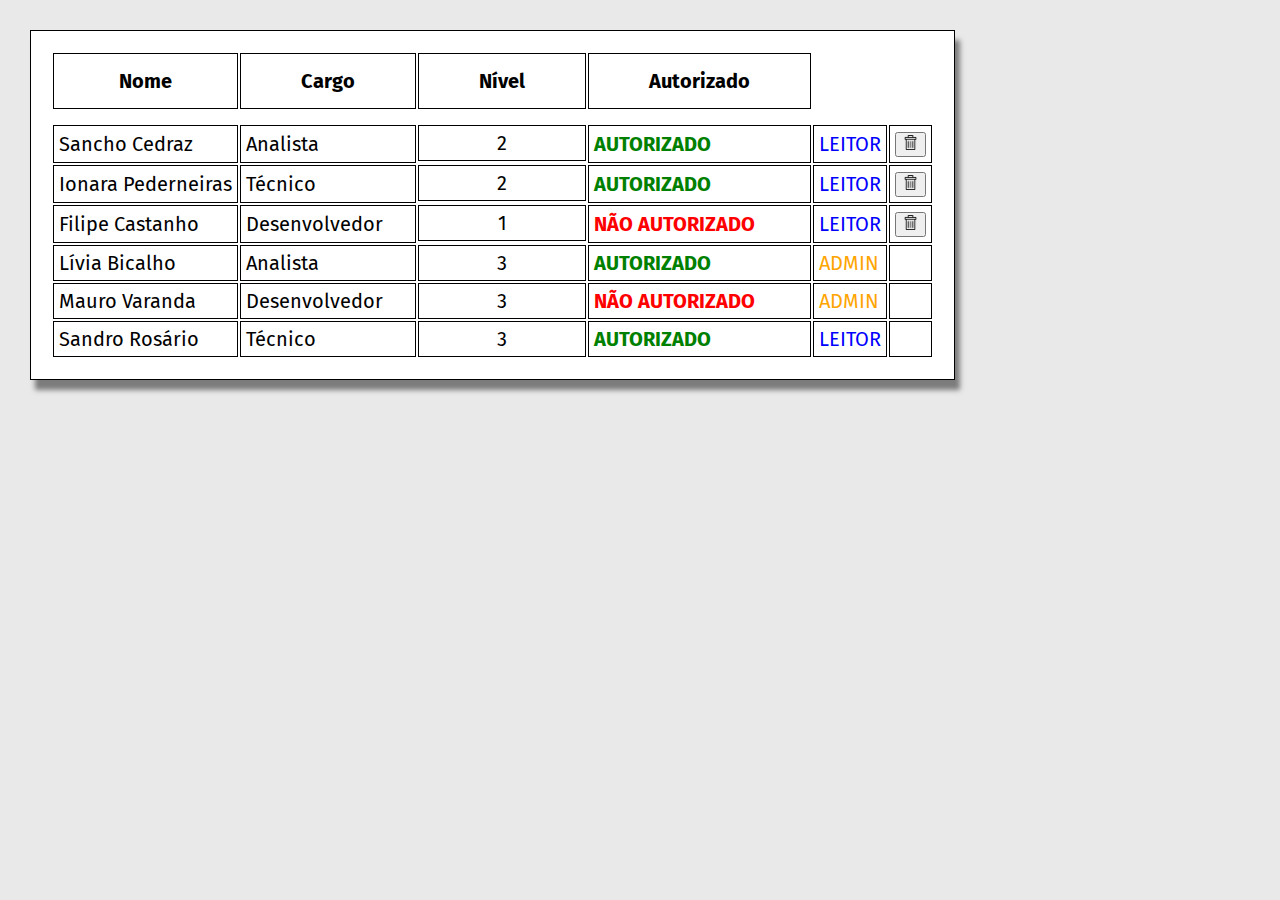
<file: Exercício 08-08-2022/index.html>
<!DOCTYPE html>
<html lang="pt-br">
<head>
    <meta charset="UTF-8">
    <meta http-equiv="X-UA-Compatible" content="IE=edge">
    <meta name="viewport" content="width=device-width, initial-scale=1.0">
    <title>PAINEL DE CONTROLE</title>
    <link rel = "stylesheet" href="style.css">
</head>
<body onLoad = "carregar()">
    <table>

        <thead>
            <tr>
                <th>Nome</th>
                <th>Cargo</th>
                <th>Nível</th>
                <th>Autorizado</th>
            </tr>

        </thead>
        
            <tbody class = "linha-informacoes-usuario">
                    <tr class="modelo linhas">
                        <td id = "nome-lista"></td>
                        <td id = "cargo-lista"></td>
                        <td id = "nivel-lista"></td>
                        <td id = "autorizacao-lista"></td>
                        <td id = "adminOrReader"></td>
                        <td id = "apagar"></td>
                    </tr>
                
            </tbody>

        
    </table>
<script src = "script.js"></script>

</body>
</html>
</file>
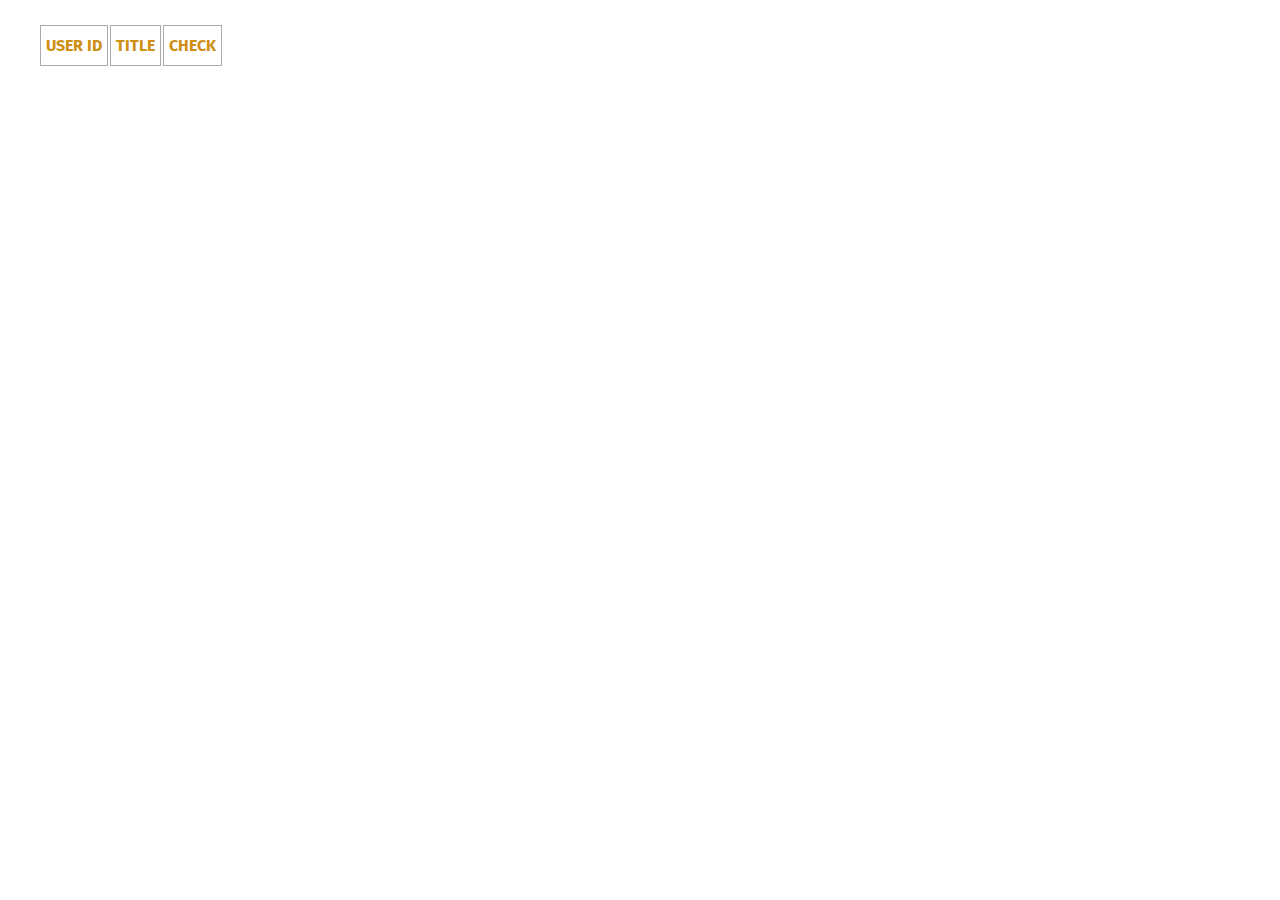
<file: Exercício 15-08-2022/index.html>
<!DOCTYPE html>
<html lang="pt-br">
<head>
    <meta charset="UTF-8">
    <meta http-equiv="X-UA-Compatible" content="IE=edge">
    <meta name="viewport" content="width=device-width, initial-scale=1.0">
    <title>Document</title>
    <link rel="stylesheet" href="style.css">
</head>
<body onload = "carregar()">
    <table>

        <thead>
            <tr>
                <th>USER ID</th>
                <th>TITLE</th>
                <th>CHECK</th>
            </tr>
        </thead>

        <tbody>
            <tr class = "informacoes modelo">
                <td id = "user-id"></td>
                <td id = "title"></td>
                <td><input type="checkbox" id = "checkbox" disabled></td>
            </tr>
        </tbody>
        </table>

</body>

<script src = "script.js"></script>
</html>
</file>
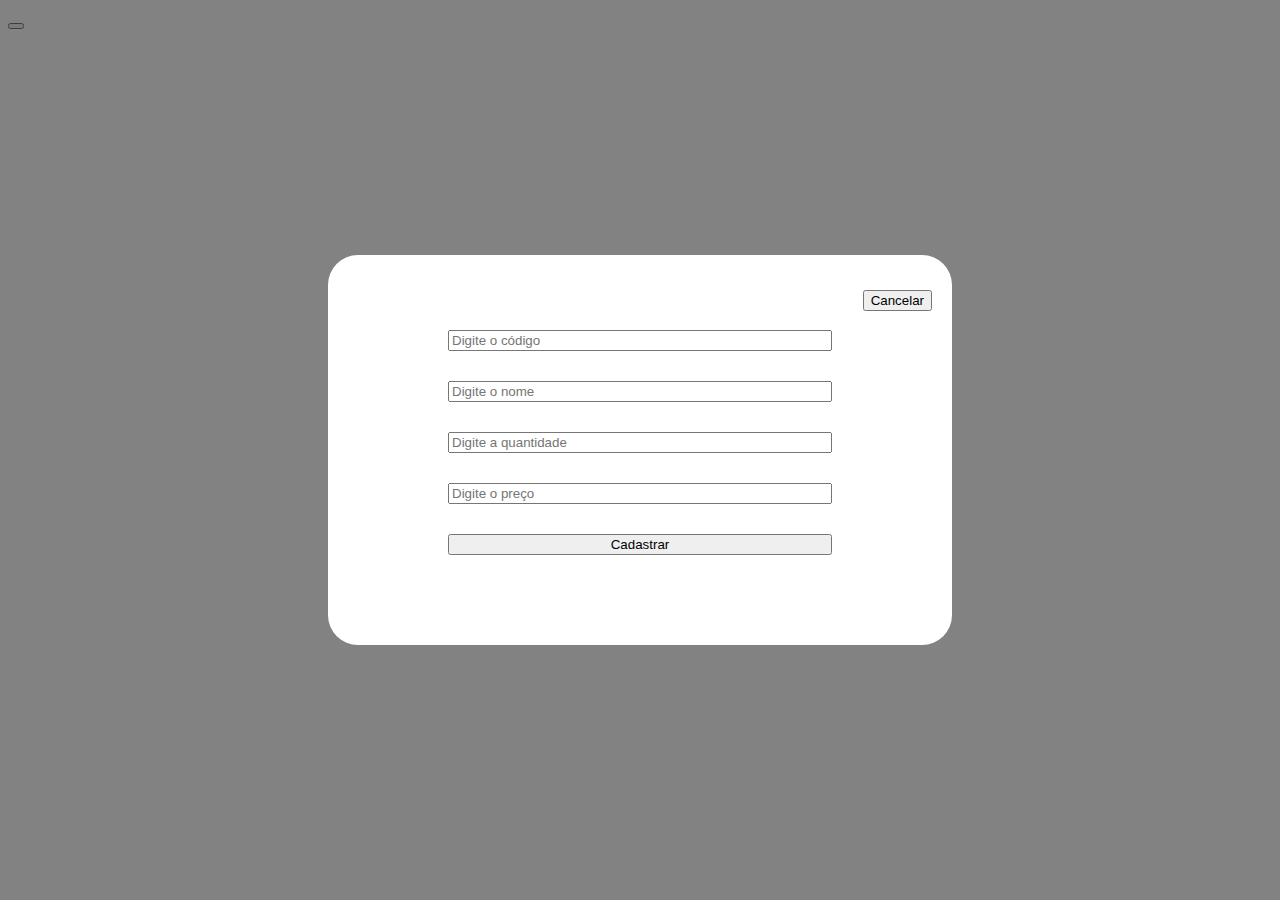
<file: Aula 30-08-2022/front/produtos/index.html>
<!DOCTYPE html>
<html lang="pt-br">
<head>
    <meta charset="UTF-8">
    <meta http-equiv="X-UA-Compatible" content="IE=edge">
    <meta name="viewport" content="width=device-width, initial-scale=1.0">
    <title>Document</title>
    <link rel = "stylesheet" href = "./style.css">
</head>
<body>
    <button onClick = "cadastrar()"></button>
    <div class = "produtos">
        <div class = "produto model">
            <p id = "nome">Nome produto</p>
            <p id = "preco">Preço Produto</p>
            <button>Comprar</button>
        </div>
    </div>

    <div class = "modal">
        <div class = "form-modal">
            <input id = "cod" type="text" placeholder = "Digite o código">
            <input id = "modal-nome" type="text" placeholder = "Digite o nome">
            <input id = "qntd" type="text" placeholder = "Digite a quantidade">
            <input id = "modal-preco" type="text" placeholder = "Digite o preço">
            <button onClick = "showModal()" id = cancel>Cancelar</button>
            <button onClick = "cadastrar()">Cadastrar</button>
        </div>
    </div>
</body>
<script src = "./script.js"></script>
</html>
</file>
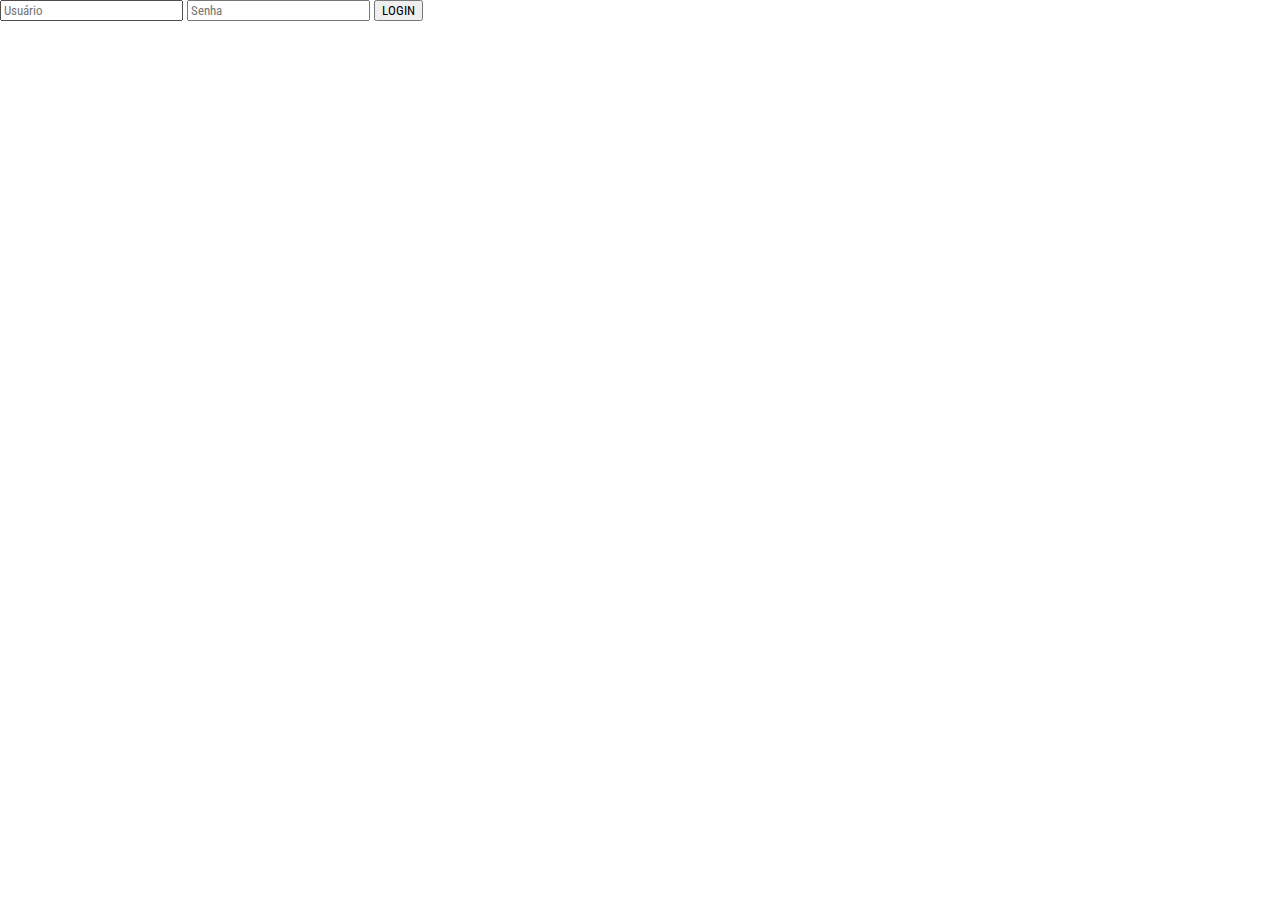
<file: Exercício 10-08-2022/login.html>
<!DOCTYPE html>
<html lang="pt-br">
<head>
    <meta charset="UTF-8">
    <meta http-equiv="X-UA-Compatible" content="IE=edge">
    <meta name="viewport" content="width=device-width, initial-scale=1.0">
    <title>Faça Login</title>
    <link rel = "stylesheet" href = "style.css">
</head>
<body>
    <input type = "text" id = "usuario-input" placeholder = "Usuário" >
    <input type = "text" id = "senha-input" placeholder = "Senha">
    <button id = "login">LOGIN</button>
</body>
<script src = "script.js"></script>
</html>
</file>
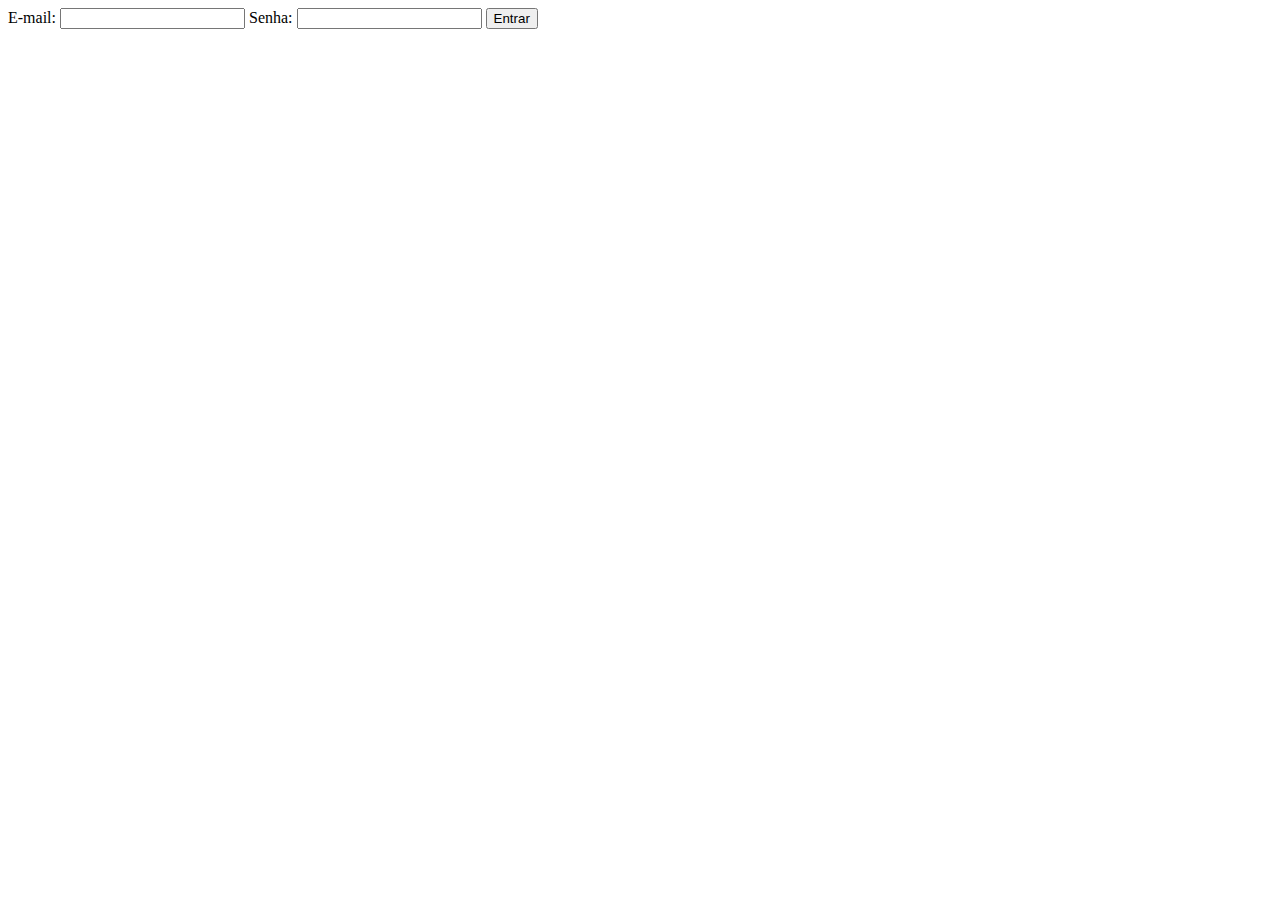
<file: Exercício 16-08-2022/login.html>
<!DOCTYPE html>
<html lang="pt-br">
<head>
    <meta charset="UTF-8">
    <meta http-equiv="X-UA-Compatible" content="IE=edge">
    <meta name="viewport" content="width=device-width, initial-scale=1.0">
    <title>Faça Login</title>

</head>
<body>
    <label>E-mail:</label>
    <input type = "text" id = "input-email">
    <label>Senha:</label>
    <input type = "password" id = "input-senha">
    <button onclick = "logar()">Entrar</button>
</body>

<script src = "script.js"></script>

</html>
</file>
<file: Exercício 08-08-2022/style.css>
@import url('https://fonts.googleapis.com/css2?family=Fira+Sans:wght@200&display=swap');
*{
    margin: 0;
    font-family: 'Fira Sans', sans-serif;

}


body{
    font-size: 20px;
    padding: 30px;
    background-color:rgb(233, 233, 233)
}


table{
    background-color: white;
    border: 1px solid;
    box-shadow: 5px 10px 5px #7c7c7c;
    padding: 20px;
}

.modelo{
    visibility: hidden;
}


th{
    padding: 15px;
    padding-left: 60px;
    padding-right: 60px;
    border: 1px solid rgb(0, 0, 0);
    font-weight: bold;
}

td{
    border: 1px solid rgb(0, 0, 0);
    padding: 5px;
}

#nivel-lista{
    display: flex;
    justify-content:center;
}
</file>
<file: Exercício 15-08-2022/style.css>
@import url('https://fonts.googleapis.com/css2?family=Fira+Sans:wght@200&display=swap');

body{
    font-family: 'Fira Sans', sans-serif;
}

table{
    padding: 15px;
    padding-left: 30px;
}

.modelo{
    visibility: hidden;
    display: none;
}

th{
    padding: 10px;
    padding-left: 5px;
    padding-right: 5px;
    border: 1px solid rgb(171, 171, 171);
    font-weight: bold;
    color: rgb(206, 143, 18);
}

td{
    border: 1px solid rgb(171, 171, 171);
    padding: 5px;
    border-radius: 10px;
}
</file>
<file: Aula 30-08-2022/front/produtos/style.css>
.produto{
    border: 1px solid #F5F5;
    border-radius: 20px;
    width: 150px;
    padding: 30px;
}

.model{
    display: none;
    visibility: hidden;
}

.modal{
    display: flex;
    align-items: center;
    justify-content: center;
    position: fixed;
    top: 0;
    left: 0;
    width: 100vw;
    height: 100vh;
    background-color: rgb(6, 6, 6, .5);
}

.form-modal{
    width: 30%;
    height: 30%;
    background-color: #fff;
    border-radius: 30px;
    position: relative;
    display: flex;
    flex-direction: column;
    padding: 60px 120px;

}

.form-modal > input, button {
    margin: 15px 0;
}

#cancel{
    position: absolute;
    top: 20px;
    right: 20px;
}
</file>
<file: Exercício 10-08-2022/style.css>
@import url('https://fonts.googleapis.com/css2?family=Roboto+Condensed:wght@300&display=swap');

*{
    margin: 0;
    font-family: 'Roboto Condensed', sans-serif;
}

navbar{
    margin: 20px;
    padding: 20px;
    display: flex;
    justify-content: space-evenly;
    background-color: rgb(199, 199, 199);
}

navbar > .navbar-right{
    padding-left: 40%;
}


main{
    display: flex;
    justify-content: space-between;
    margin-right: 35vh;
}

.modelo{
    visibility: hidden;
}

.produtos{
    margin: 50px;
    display: flex;
    flex-direction: column;
    height: 270px;
    width: 200px;
    background-color: rgb(212, 212, 212);
}

.campo-1{
    margin-top: 10px;
    margin-left: 10px;
 
}

#nome-produto{
    font-size: 20px;
}

#preco-produto{
    margin-left: 11.5px;
    margin-top: -20px;
}

.campo-1 > #imagem-carrinho{
    margin-left: 160px;
}
</file>
